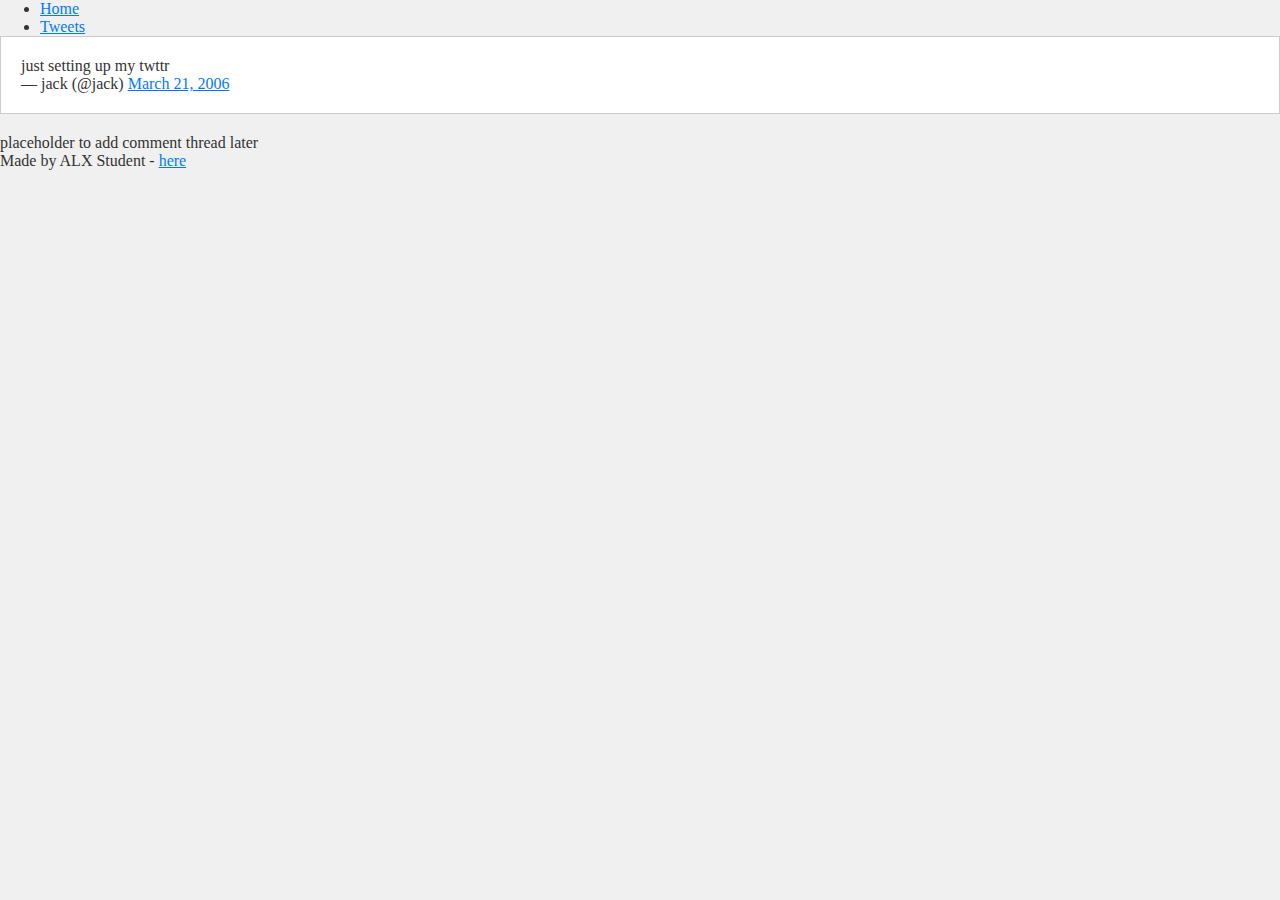
<file: css_basic/tweets.html>
<!DOCTYPE html>
<html lang="en">
<head>
    <meta charset="UTF-8">
    <meta name="viewport" content="width=device-width, initial-scale=1.0">
    <title>My First Portfolio</title>
    <link href="base.css" rel="stylesheet">
    <link href="styles.css" rel="stylesheet">
</head>
<body>
    <header>
        <ul>
            <li><a href="index.html">Home</a></li>
            <li><a href="tweets.html">Tweets</a></li>
        </ul>
    </header>
    <main>
        <article>
            <blockquote class="twitter-tweet"><p lang="en" dir="ltr">just setting up my twttr</p>&mdash; jack (@jack) <a href="https://twitter.com/jack/status/20?ref_src=twsrc%5Etfw">March 21, 2006</a></blockquote> <script async src="https://platform.twitter.com/widgets.js" charset="utf-8"></script>
        </article>
        <aside>
            <p>placeholder to add comment thread later</p>
        </aside>
    </main>
    <footer>
        <p>Made by ALX Student - <a href="https://www.alxafrica.com/" target="_blank">here</a></p>
    </footer>
</body>
</html>
</file>
<file: css_basic/base.css>
/* Add a universal selector to apply a default box-sizing an d margin to all elements */
* {
    box-sizing: border-box;
    margin: 0;
}

/* Add a style rule for the body to set the background color and text color */
body {
    background-color: #f0f0f0;
    color: #333;
}

/* Add a style rule for the main element to set the display to block */
main {
    display: block;
}

/* Add a style rule for the article element to set the background color and add a border and padding */
article {
    background-color: #fff;
    border: 1px solid #ccc;
    padding: 20px;
    margin-bottom: 20px;
}

/* Add a style rule for the h1 element to set the font size and margin */
h1 {
    font-size: 2em;
    margin-bottom: 0.5em;
}

/* Add a style rule for the a element to set the text color */
a {
    color: #007bff;
}

/* Add a style rule for the a:hover pseudo-class to change the text decoration */
a:hover {
    text-decoration: none;
}
</file>
<file: css_basic/styles.css>

</file>
